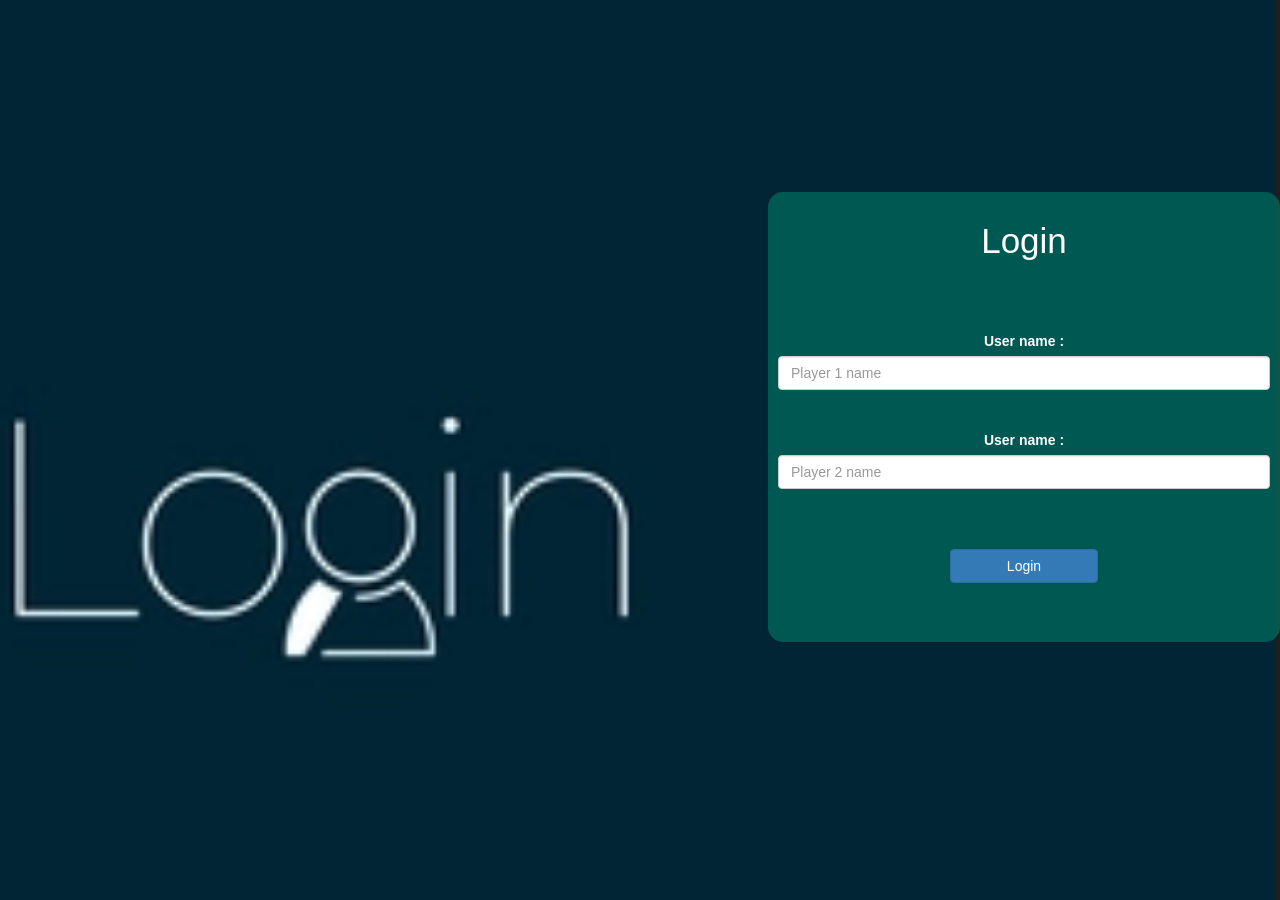
<file: index.html>
<html>

<head>
    <title>Guess The Word</title>

    <meta name="viewport" content="width=device-width, initial-scale=1">
    <link rel="stylesheet" href="https://maxcdn.bootstrapcdn.com/bootstrap/3.4.0/css/bootstrap.min.css">
    <script src="https://ajax.googleapis.com/ajax/libs/jquery/3.4.1/jquery.min.js"></script>
    <script src="https://maxcdn.bootstrapcdn.com/bootstrap/3.4.0/js/bootstrap.min.js"></script>

    <link rel="stylesheet" type="text/css" href="style.css">
</head>

<body>
    <center>
        <div class="col-lg-4 col-sm-8 col-xs-11 login_div1">
            <h3>Login</h3>
            <br>
            <br>
            <br>
            <label>User name :</label>
            <input type="text" class="form-control" id="player_1_name_input" placeholder="Player 1 name">
            <br>
            <br>
            <label>User name :</label>
            <input type="text" class="form-control" id="player_2_name_input" placeholder="Player 2 name">
            <br>
            <br>
            <br>
            <button class="btn btn-primary" style="width:30%;" onclick="login()">Login</button>
        </div>

    </center>
    <script src="main.js"></script>
</body>

</html>
</file>
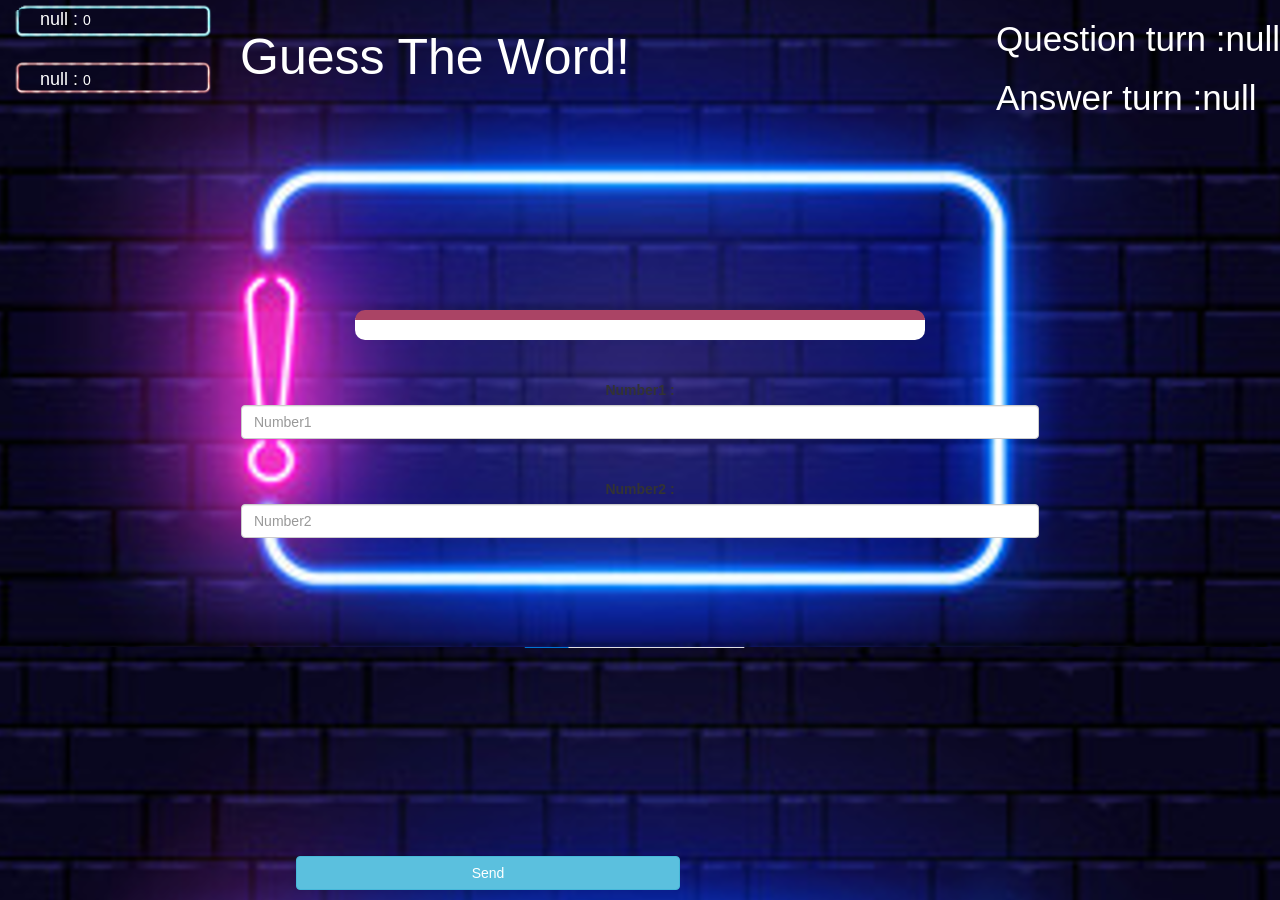
<file: gamepage.html>
<!DOCTYPE html>
<html>

<head>
	<title>Guess The Word</title>

	<meta name="viewport" content="width=device-width, initial-scale=1">
	<link rel="stylesheet" href="https://maxcdn.bootstrapcdn.com/bootstrap/3.4.0/css/bootstrap.min.css">
	<script src="https://ajax.googleapis.com/ajax/libs/jquery/3.4.1/jquery.min.js"></script>
	<script src="https://maxcdn.bootstrapcdn.com/bootstrap/3.4.0/js/bootstrap.min.js"></script>

	<link rel="stylesheet" type="text/css" href="gamepage.css">
</head>

<body>
	<img src="b2-removebg-preview.png" style="height:110px;">
	<div id="sb">
		<h4 id="player_1_name"></h4><span id="player_1_score"></span>
		<br>
		<br>
		<br>
		<h4 id="player_2_name" style="margin-top:50px;"></h4><span id="player_2_score"></span>
	</div>
	<div class="q">
		<h3 id="question_turn">Question turn :</h3>
		<h3 id="answer_turn">Answer turn :</h3>
	</div>
	<center>
		<h2 style="color: white;">Guess The Word!</h2>
		<br>
		<br>
		<br>
		<br>
		<br>
		<br>
		<br>
		<br>
	</center>
	<div class="container">

		<center>
			<br>
			<br>
			<div id="output" class="col-lg-6"></div>
			<br>
			<br>
			<label>Number1 :</label>
			<input type="number" class="form-control" id="Number1" placeholder="Number1">
			<br>
			<br>
			<label>Number2 :</label>
			<input type="number" class="form-control" id="Number2" placeholder="Number2">


		</center>
		
	<button class="btn btn-info" id="margin"style="width: 30%;" onclick="send()">Send</button>
	</div>
    <script src="game.js"></script>
</body>

</html>
</file>
<file: style.css>
body {
	background-image: url(11.png);
	background-position: center;
	background-size: cover;
	color: white;

}


.login_div1 {
	background: rgba(1, 129, 108, 0.561);
	padding: 10px;
	float: right;
	width: 40%;
	height: 50%;
	margin-top: 15%;
	border-radius: 15px;
}

h3 {
	font-size: 35px;
}

#player1_name,
#player2_name {
	display: inline-block;
	margin-left: 20px;
}

#word {
	width: 60%;
}

#word_display {
	letter-spacing: 5px;
}

#output {
	background: white;
	border-radius: 10px;
	border-top: 10px solid #AA4465;
	padding: 10px;
	float: none;
	text-align: left;
}
</file>
<file: gamepage.css>
body {
    background-image: url(bg2.png);
    background-position: center;
    background-size: cover;

}


.login_div1 {
    background: rgba(1, 129, 108, 0.561);
    padding: 10px;
    float: right;
    width: 40%;
    height: 50%;
    margin-top: 15%;
    border-radius: 15px;
}

h3 {
    font-size: 35px;
}

#player1_name,
#player2_name {
    display: inline-block;
    margin-left: 20px;
}

#word {
    width: 60%;
}

#word_display {
    letter-spacing: 5px;
}

#output {
    background: white;
    border-radius: 10px;
    border-top: 10px solid #AA4465;
    padding: 10px;
    float: none;
    text-align: left;
}

#player_1_name,
#player_2_name {
    display: inline;
}

.h3 {
    float: right;
}

.q {
    float: right;
    color: white;
}

#sb {
    position: absolute;
    top: 10px;
    left: 40px;
    z-index: 5;
    color: white;
}

h2 {
    font-size: 50px;
    position: absolute;
    top: 10px;
    right:650px;
}

#Number1{
    width:70%;
}
#Number2{
    width:70%;
}
#margin{
    position: absolute;
    bottom: 10px;
    right:600px;
}
</file>
